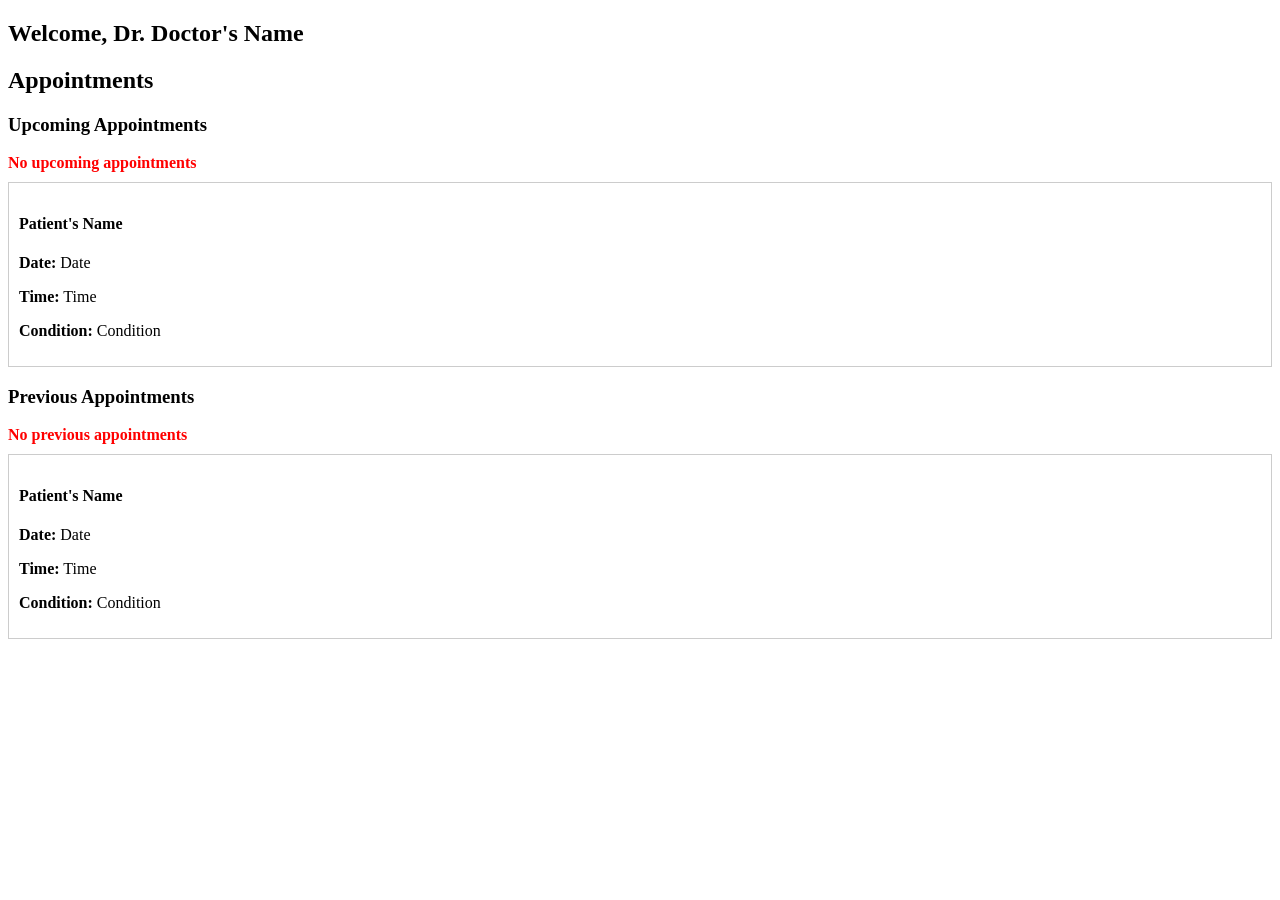
<file: target/classes/templates/admin/appointments.html>
<!DOCTYPE html>
<html lang="en" xmlns:th="http://www.thymeleaf.org">
<head>
    <meta charset="UTF-8">
    <meta name="viewport" content="width=device-width, initial-scale=1.0">
    <title>Doctor's Appointments</title>
    <style>
        .no-appointments {
            color: red;
            font-weight: bold;
        }
        .appointment-card {
            border: 1px solid #ccc;
            padding: 10px;
            margin: 10px 0;
        }
    </style>
</head>
<body>
    <section>
        <div class="container">
            <h1>Welcome, Dr. <span th:text="${doctor}">Doctor's Name</span></h1>
            
            <h2>Appointments</h2>
            
            <h3>Upcoming Appointments</h3>
            <div th:if="${upcomingAppointments != null && upcomingAppointments.isEmpty()}" class="no-appointments">
                No upcoming appointments
            </div>
            <div th:each="appointment : ${upcomingAppointments}" class="appointment-card">
                <h4 th:text="${appointment.fullName}">Patient's Name</h4>
                <p><strong>Date:</strong> <span th:text="${appointment.date}">Date</span></p>
                <p><strong>Time:</strong> <span th:text="${appointment.time}">Time</span></p>
                <p><strong>Condition:</strong> <span th:text="${appointment.condition}">Condition</span></p>
            </div>

            <h3>Previous Appointments</h3>
            <div th:if="${previousAppointments != null && previousAppointments.isEmpty()}" class="no-appointments">
                No previous appointments
            </div>
            <div th:each="appointment : ${previousAppointments}" class="appointment-card">
                <h4 th:text="${appointment.fullName}">Patient's Name</h4>
                <p><strong>Date:</strong> <span th:text="${appointment.date}">Date</span></p>
                <p><strong>Time:</strong> <span th:text="${appointment.time}">Time</span></p>
                <p><strong>Condition:</strong> <span th:text="${appointment.condition}">Condition</span></p>
            </div>
        </div>
    </section>
</body>
</html>
</file>
